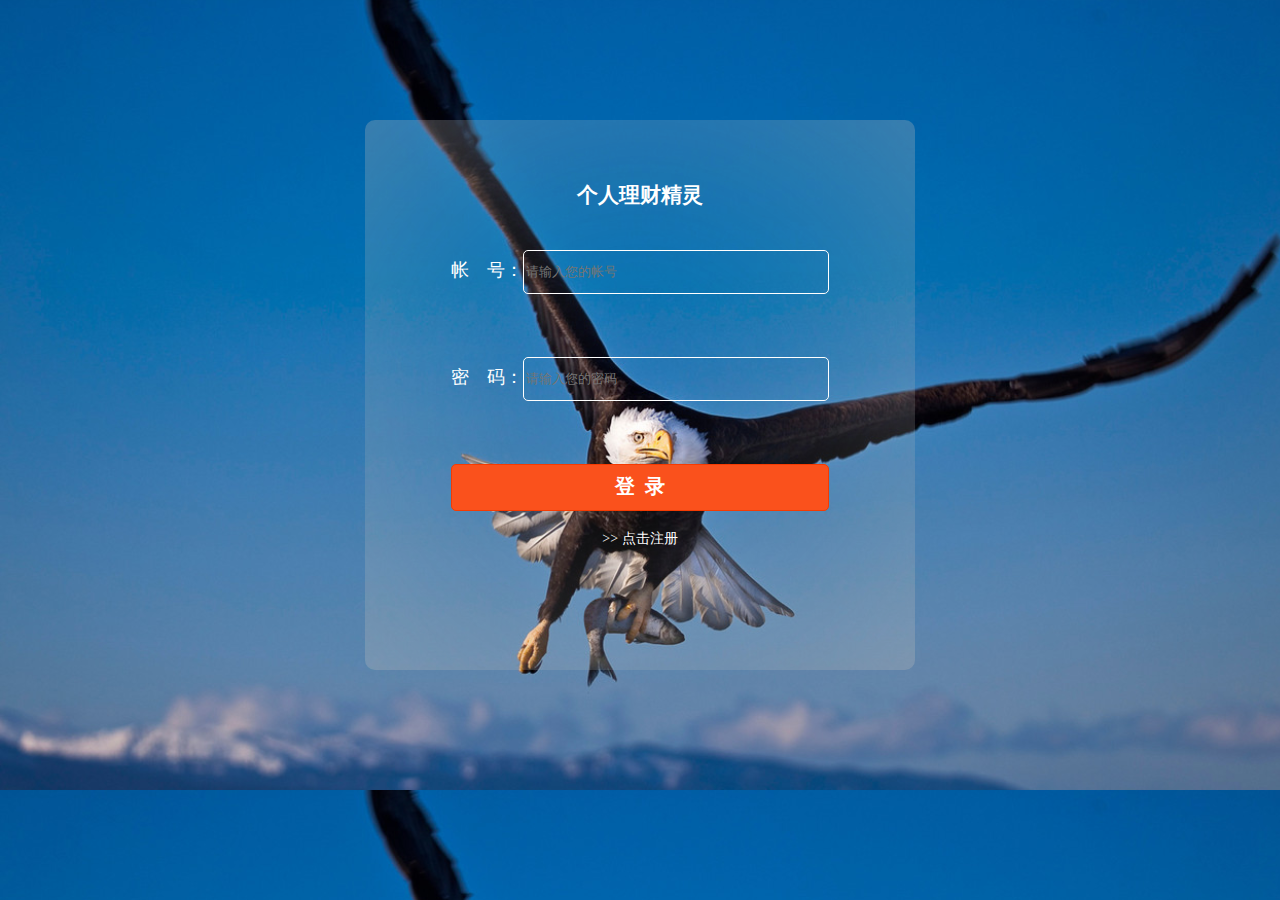
<file: parsonal/src/main/webapp/index.html>
<!DOCTYPE html>
<html lang="en">
<head>
	<meta charset="UTF-8">
	<title>个人理财精灵</title>
</head>
<link rel="stylesheet" type="text/css" href="css/index.css">
<script src="https://libs.baidu.com/jquery/1.11.1/jquery.min.js"></script>

<script type="text/javascript">
$(document).ready(function(){
	$("#submit").click(function(){
		if($("#username").val() == 0 ){
			alert("帐号不能为空");
		}else{
			if (($("#username").val().length )  < 0 || ($("#username").val().length) > 3 ) {
				alert("帐号必须为 0 ~ 3 位 " );
			}
		}
		if ($("#password").val() == 0) {
			alert("密码不能为空");
		}else{
			if ( ($("#password").val().length ) < 0 || ($("#password").val().length ) > 3 ) {
				alert("密码须为 0 ~ 3 位 ");
			}
		}
	})
})
</script>
<body>
	<!-- box start-->
	<div class="box">
		<h2>个人理财精灵</h2>
		<!-- center start-->
		<div class="center">
			<div class="top">
				<font>帐&nbsp;&nbsp;&nbsp;&nbsp;号：</font><input id="username" type="text" name="username" placeholder="请输入您的帐号"><br>
				<font>密&nbsp;&nbsp;&nbsp;&nbsp;码：</font><input id="password" type="password" name="password" placeholder="请输入您的密码">
			</div>
			<div class="bottom">
				<button type="submit" name="submit" id="submit"><font>登</font><font>录</font></button>
			</div>
			<div class="footer">
				<a href="addition.html"> >> 点击注册</a>
			</div>
		</div>
		<!-- center end-->
	</div>
	<!-- box end-->
</body>
</html>
</file>
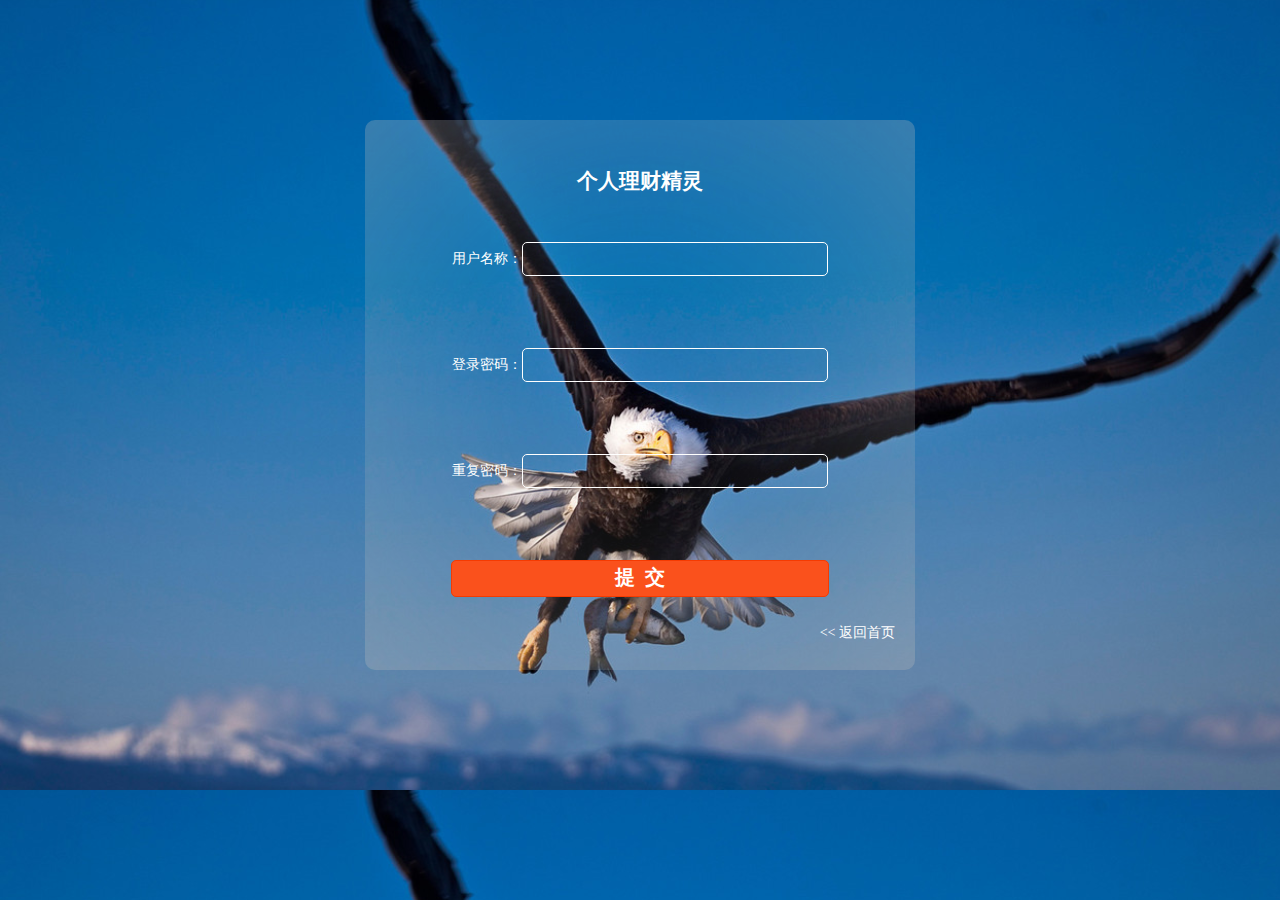
<file: parsonal/src/main/webapp/addition.html>
<!DOCTYPE html>
<html lang="en">
<head>
	<meta charset="UTF-8">
	<title>注册</title>
</head>
<link rel="stylesheet" type="text/css" href="css/addition.css">
<script type="text/javascript">
function massage(obj){
	var name = obj;
	var checkUserNameResult = document.getElementById('checkUserNameResult');
	if (name.trim().length == 0) {
		checkUserNameResult.innerHTML = "姓名不能为空";
		obj.focus();
	}else{
		checkUserNameResult = "";
	}
}
function pw(obj){
	var password = obj;
	var checkPasswordResult = document.getElementById('checkPasswordResult');
	if (password.trim().length == 0) {
		checkPasswordResult.innerHTML = "密码不能为空";
		obj.focus();
	}else{
		checkPasswordResult = "";
	}
}
function againpw(obj){
	var password = obj;
	var checkaginPasswordResult = document.getElementById('checkaginPasswordResult');
	if (password.trim().length == 0) {
		checkaginPasswordResult.innerHTML = "重复密码不能为空";
		obj.focus();
	}else{
		checkaginPasswordResult = "";
	}
}
function login() {
			//获取用户输入的用户名
			var name = document.getElementById("name").value;
			//获取用户输入的密码
			var password = document.getElementById("password").value;
		
			//验证用户输入项
			if (name == "") {
				alert("用户名不允许为空！");
				return false;
			} else if (password == "") {
				alert("密码不允许为空！");
				return false;
			}else if (againpassword == "") {
				alert("重复密码不允许为空！");
				return false;
			}
			 else if (name.length<0) {
				alert("用户名不能少于0位字符");
				return false;
			}else if (name.length>3) {
				alert("用户名不能大于3位字符");
				return false;
			}else if (password.length<0) {
				alert("密码不能少于0位字符");
				return false;
			}else if (password.length>3) {
				alert("密码不能大于3位字符");
				return false;
			}else if (againpassword.length<0) {
				alert("重复密码不能少于0位字符");
				return false;
			}else if (againpassword.length>3) {
				alert("重复密码不能大于3位字符");
				return false;
			}

			return true;
		}

</script>
<body>
<!-- box start-->
	<div class="box">
		<h2>个人理财精灵</h2>
		<!-- center start-->
		<div class="center">
<form action = "" method="post" onsubmit="return login()">
	用户名称：<input type="text" name="name" id="name" onblur="massage(this.value)"><br>
	<font id="checkUserNameResult" style="color: #f00";></font><br>
	登录密码：<input type="text" name="password" id="password" onblur="pw(this.value)"><br>
	<font id="checkPasswordResult" style="color: #f00";></font><br>
	重复密码：<input type="text" name="againpassword" id="againpassword" onblur="againpw(this.value)"><br>
	<font id="checkaginPasswordResult" style="color: #f00";></font><br>
	
	<div class="bottom">
		  <a href="addUser"><button type="submit" id="submit"><font>提</font><font>交</font></button></a>
	</div>
	<font style="color: #f00; font-size: 22px;"></font><br>
</form>			
	<div class="footer">
		<a href="index.html"> << 返回首页</a>
	</div>
		</div>
		<!-- center end-->
	</div>
	<!-- box end-->
</body>
</html>
</file>
<file: parsonal/src/main/webapp/css/index.css>
body{
	margin: 0px;
	padding: 0px;
	line-height: 22px;
	font-family: "微软雅黑";
	font-size: 14px;
	background: url(../images/main_01.jpg);
	-webkit-background-size: cover;
	background-size: cover;
}
ul,li{
	margin: 0px;
	padding: 0px;
	list-style: none;
}
a{
	color: #fff;
	text-decoration: none;
}
a:hover{
	color: #fff;
	text-decoration: none;
}
img{
	border: 0px;
}
.box{
	width: 550px;
	height: 550px;
	margin: 120px auto;
	text-align: center;
	line-height: 50px;
	border-radius: 10px;
	background: url(../images/main_02.png);
	overflow: hidden;
	color: #fff;
}
.box h2{
	margin: 0px;
	padding: 0px;
	padding-top: 50px;
}

.box input,.bottom button{
	border-radius: 5px;
	margin-top: 60px;
	line-height: 40px;
	background: none;
	color: #fff;
	outline: none;
	border: none;
	border: solid 1px #fff;
	width: 300px;
}
.box input:focus{
	box-shadow: 0px 1px 5px #ccc ;
}
.box .top{
	margin-top: -30px;
}
.box .top font{
	font-size: 18px;
}
.box .bottom button{
	cursor: pointer;
	width: 378px;
	border: solid 1px #f53b02;
	background: #fa511c;
}
.box .bottom button font{
	color: #fff;
	margin: 0 5px;
	font-weight: bold;
	font-size: 20px;
}
.box .bottom button:hover{
	background: url(../images/main_03.png);
}
</file>
<file: parsonal/src/main/webapp/css/addition.css>
body{
	margin: 0px;
	padding: 0px;
	line-height: 22px;
	font-family: "微软雅黑";
	font-size: 14px;
	background: url(../images/main_01.jpg);
	-webkit-background-size: cover;
	background-size: cover;
}
ul,li{
	margin: 0px;
	padding: 0px;
	list-style: none;
}
a{
	color: #fff;
	text-decoration: none;
}
a:hover{
	color: #fff;
	text-decoration: none;
}
img{
	border: 0px;
}
.box{
	width: 550px;
	height: 550px;
	margin: 120px auto;
	text-align: center;
	border-radius: 10px;
	background: url(../images/main_02.png);
	overflow: hidden;
	color: #fff;
}
.box h2{
	margin: 0px;
	padding: 0px;
	padding-top: 50px;
}

.box input,.bottom button{
	border-radius: 5px;
	margin-top: 50px;
	line-height: 30px;
	background: none;
	color: #fff;
	outline: none;
	border: none;
	border: solid 1px #fff;
	width: 300px;
}
.box input:focus{
	box-shadow: 0px 1px 5px #ccc ;
}
.box .top{
	margin-top: -30px;
}
.box .top font{
	font-size: 18px;
}
.box .bottom button{
	cursor: pointer;
	width: 378px;
	border: solid 1px #f53b02;
	background: #fa511c;
}
.box .bottom button font{
	color: #fff;
	margin: 0 5px;
	font-weight: bold;
	font-size: 20px;
}
.box .bottom button:hover{
	background: url(../images/main_03.png);
}
.box .footer{
	text-align: right;
	margin: 0 20px 0 0;
}
</file>
